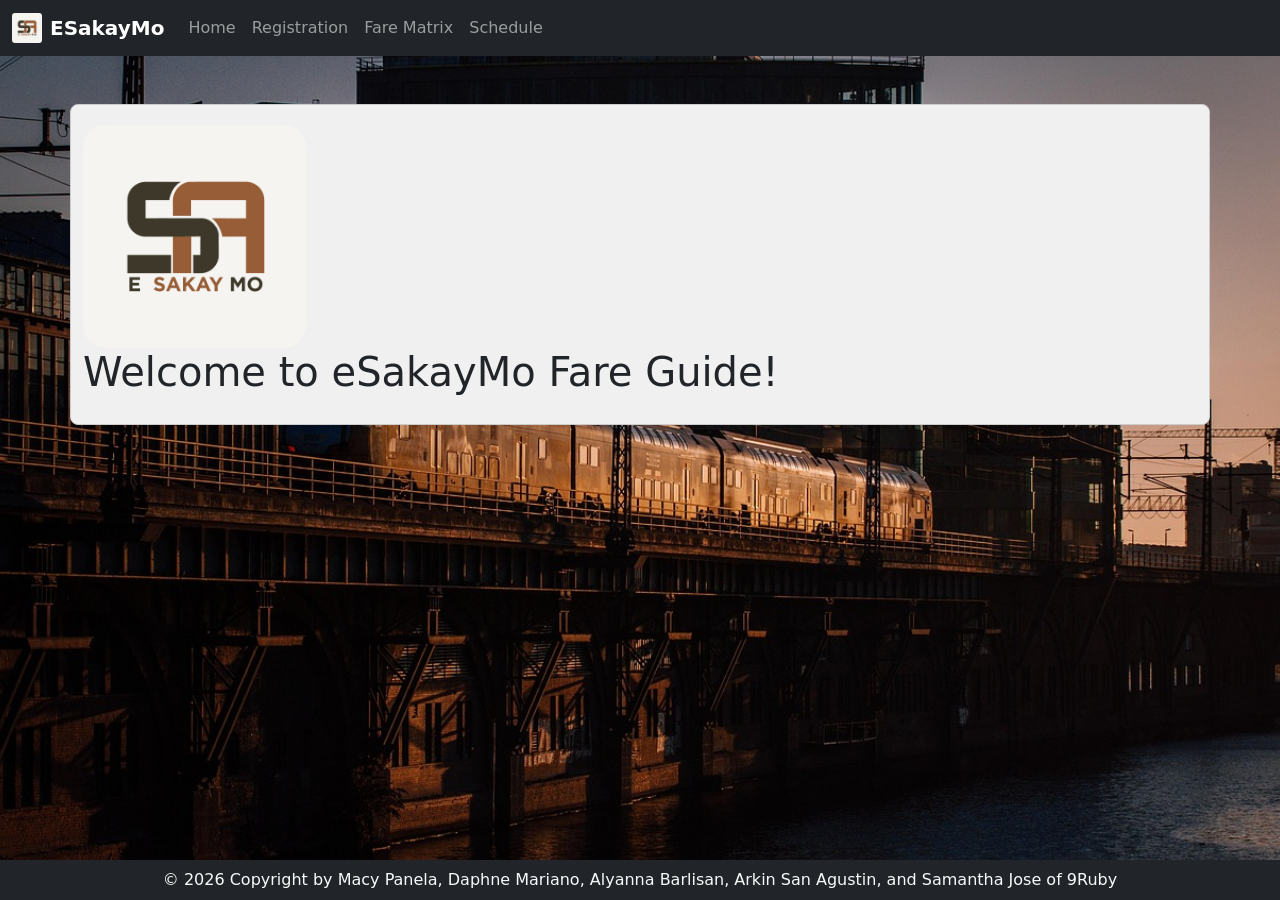
<file: index.html>
<!DOCTYPE html>
<html lang="en">
<head>
    <meta charset="UTF-8">
    <meta name="viewport" content="width=device-width, initial-scale=1.0">
    <title> Project Q3</title>
    <!-- CSS -->
    <link rel="stylesheet" type="text/css" href="styles.css">
     <!-- Bootstrap -->
      <link href="https://cdn.jsdelivr.net/npm/bootstrap@5.3.8/dist/css/bootstrap.min.css" rel="stylesheet" integrity="sha384-sRIl4kxILFvY47J16cr9ZwB07vP4J8+LH7qKQnuqkuIAvNWLzeN8tE5YBujZqJLB" crossorigin="anonymous">
      <script src="https://cdn.jsdelivr.net/npm/bootstrap@5.3.8/dist/js/bootstrap.bundle.min.js" integrity="sha384-FKyoEForCGlyvwx9Hj09JcYn3nv7wiPVlz7YYwJrWVcXK/BmnVDxM+D2scQbITxI" crossorigin="anonymous"></script>
      <script src=proj.js></script>
</head>
<body>
    
    <!--NavBar-->
<nav class="navbar navbar-expand-sm navbar-dark bg-dark sticky-top">
  <div class="container-fluid">
    <a class="navbar-brand d-flex align-center" href="index.html">
      <img src="ESakayMo Logo.png" width="30" height="30" class="me-2">
      <span class="fw-bold">ESakayMo</span>
    </a>

    <button class="navbar-toggler" type="button" data-bs-toggle="collapse" data-bs-target="#mynavbar">
      <span class="navbar-toggler-icon"></span>
    </button>

    <div class="collapse navbar-collapse" id="mynavbar">
      <ul class="navbar-nav me-auto">
        <li class="nav-item">
          <a class="nav-link" href="index.html">Home</a>
        </li>
        <li class="nav-item">
          <a class="nav-link" href="registration.html">Registration</a>
        </li>
        <li class="nav-item">
          <a class="nav-link" href="fare matrix.html">Fare Matrix</a>
        </li>
        <li class="nav-item">
          <a class="nav-link" href="schedule.html">Schedule</a>
        </li>
      </ul>
      </div>
  </div>
 </nav>
</form>
    
    <!-- HOME PAGE-->
<br>
<br>
<div class="container-sm">
    <img src="ESakayMo Logo.png">
    <h1>Welcome to eSakayMo Fare Guide!</h1>
</div>

<br>
<br>
<br>
<br>

<!-- Footer -->
     <footer class="text-center py-2 bg-dark text-light mt-auto fixed-bottom">
        &copy; 2026 Copyright by Macy Panela, Daphne Mariano, Alyanna Barlisan, Arkin San Agustin, and Samantha Jose of 9Ruby
    </footer>
    
</body>
</html>
</file>
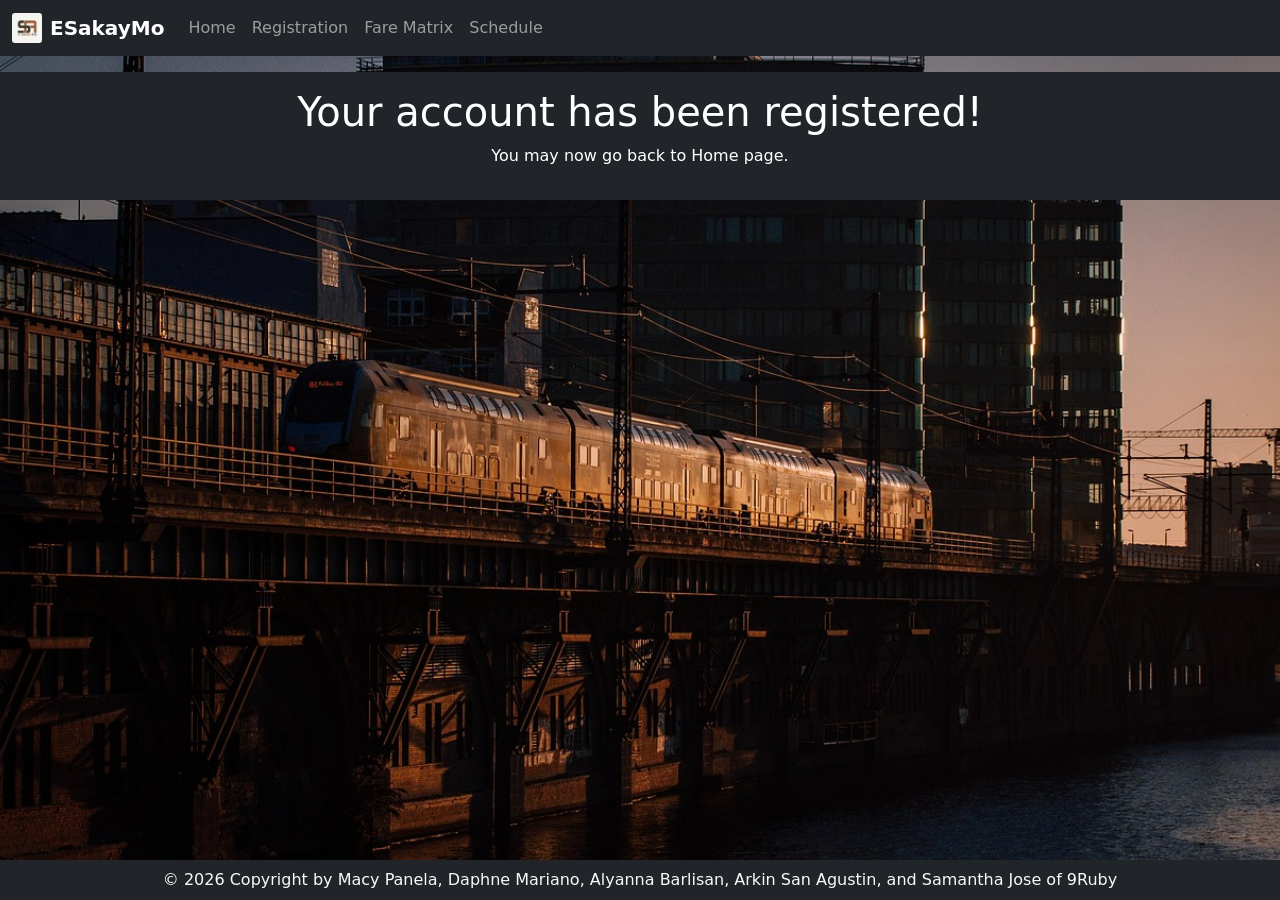
<file: confirmation.html>
<!DOCTYPE html>
<html lang="en">
<head>
    <meta charset="UTF-8">
    <meta name="viewport" content="width=device-width, initial-scale=1.0">
    <title> Project Q3</title>
    <!-- CSS -->
    <link rel="stylesheet" type="text/css" href="styles.css">
     <!-- Bootstrap -->
      <link href="https://cdn.jsdelivr.net/npm/bootstrap@5.3.8/dist/css/bootstrap.min.css" rel="stylesheet" integrity="sha384-sRIl4kxILFvY47J16cr9ZwB07vP4J8+LH7qKQnuqkuIAvNWLzeN8tE5YBujZqJLB" crossorigin="anonymous">
      <script src="https://cdn.jsdelivr.net/npm/bootstrap@5.3.8/dist/js/bootstrap.bundle.min.js" integrity="sha384-FKyoEForCGlyvwx9Hj09JcYn3nv7wiPVlz7YYwJrWVcXK/BmnVDxM+D2scQbITxI" crossorigin="anonymous"></script>
      <script src=proj.js></script>
</head>
<body>
    
    <!--NavBar-->
<nav class="navbar navbar-expand-sm navbar-dark bg-dark sticky-top">
  <div class="container-fluid">
    <a class="navbar-brand d-flex align-center" href="index.html">
      <img src="ESakayMo Logo.png" width="30" height="30" class="me-2">
      <span class="fw-bold">ESakayMo</span>
    </a>

    <button class="navbar-toggler" type="button" data-bs-toggle="collapse" data-bs-target="#mynavbar">
      <span class="navbar-toggler-icon"></span>
    </button>

    <div class="collapse navbar-collapse" id="mynavbar">
      <ul class="navbar-nav me-auto">
        <li class="nav-item">
          <a class="nav-link" href="index.html">Home</a>
        </li>
        <li class="nav-item">
          <a class="nav-link" href="registration.html">Registration</a>
        </li>
        <li class="nav-item">
          <a class="nav-link" href="fare matrix.html">Fare Matrix</a>
        </li>
        <li class="nav-item">
          <a class="nav-link" href="schedule.html">Schedule</a>
        </li>
      </ul>
      </div>
  </div>
 </nav>
</form>
    
    <!-- Content -->
    <div class="container-fluid p-3 mt-3 bg-dark text-white text-center">
        <h1>Your account has been registered!</h1>
        <p>You may now go back to Home page.</p>
    </div>

    <!-- Footer -->
     <footer class="text-center py-2 bg-dark text-light mt-auto fixed-bottom">
        &copy; 2026 Copyright by Macy Panela, Daphne Mariano, Alyanna Barlisan, Arkin San Agustin, and Samantha Jose of 9Ruby
    </footer>
</body>
</html>
</file>
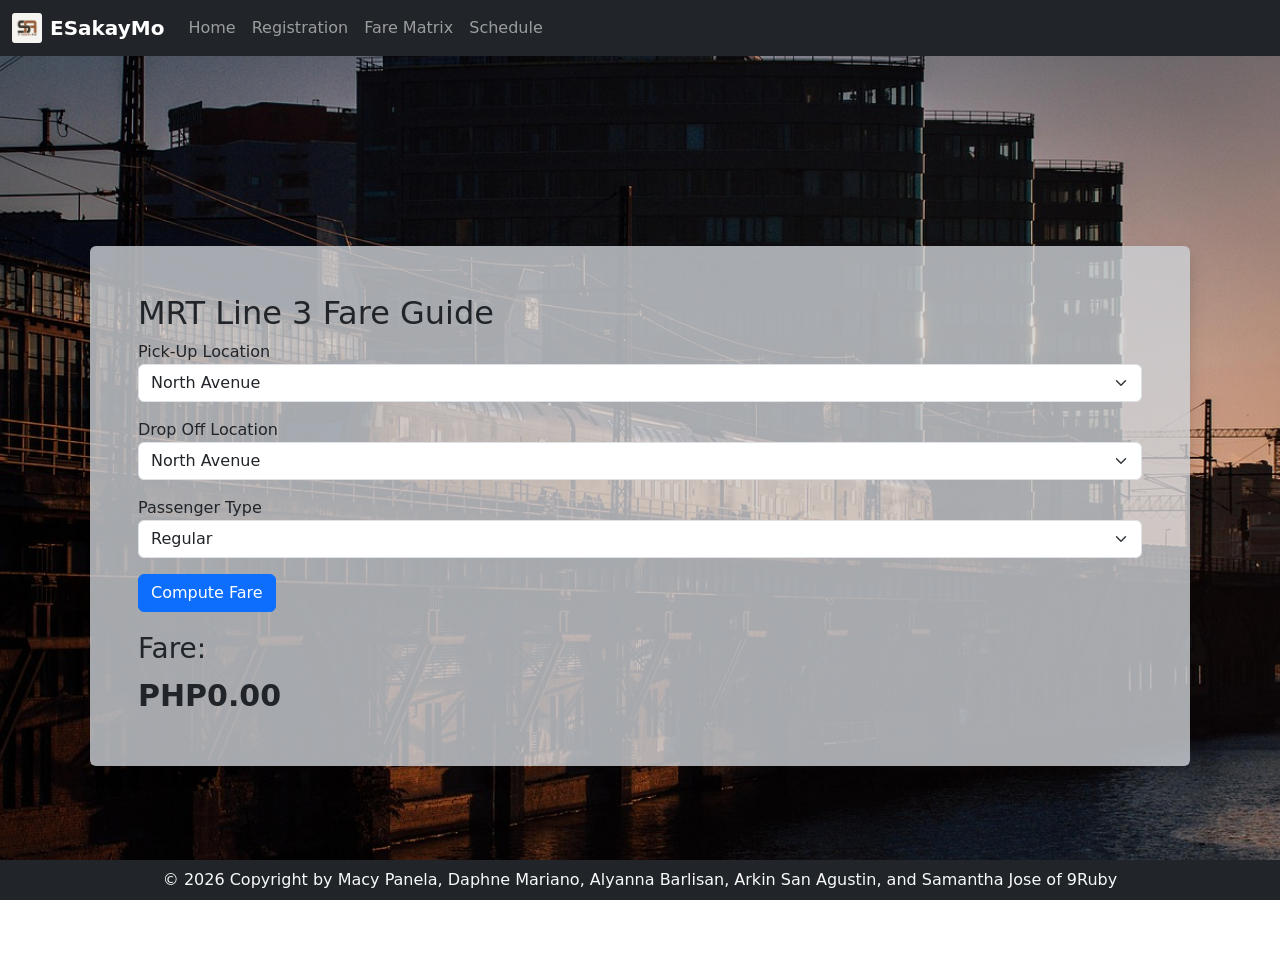
<file: fare matrix.html>
<!DOCTYPE html>
<html lang="en">
<head>
    <meta charset="UTF-8">
    <meta name="viewport" content="width=device-width, initial-scale=1.0">
    <title> Project Q3</title>
    <!-- CSS -->
    <link rel="stylesheet" type="text/css" href="styles.css">
     <!-- Bootstrap -->
      <link href="https://cdn.jsdelivr.net/npm/bootstrap@5.3.8/dist/css/bootstrap.min.css" rel="stylesheet" integrity="sha384-sRIl4kxILFvY47J16cr9ZwB07vP4J8+LH7qKQnuqkuIAvNWLzeN8tE5YBujZqJLB" crossorigin="anonymous">
      <script src="https://cdn.jsdelivr.net/npm/bootstrap@5.3.8/dist/js/bootstrap.bundle.min.js" integrity="sha384-FKyoEForCGlyvwx9Hj09JcYn3nv7wiPVlz7YYwJrWVcXK/BmnVDxM+D2scQbITxI" crossorigin="anonymous"></script>
      <script src=proj.js></script>
</head>
<body>
    
    <!--NavBar-->
<nav class="navbar navbar-expand-sm navbar-dark bg-dark sticky-top">
  <div class="container-fluid">
    <a class="navbar-brand d-flex align-center" href="index.html">
      <img src="ESakayMo Logo.png" width="30" height="30" class="me-2">
      <span class="fw-bold">ESakayMo</span>
    </a>

    <button class="navbar-toggler" type="button" data-bs-toggle="collapse" data-bs-target="#mynavbar">
      <span class="navbar-toggler-icon"></span>
    </button>

    <div class="collapse navbar-collapse" id="mynavbar">
      <ul class="navbar-nav me-auto">
        <li class="nav-item">
          <a class="nav-link" href="index.html">Home</a>
        </li>
        <li class="nav-item">
          <a class="nav-link" href="registration.html">Registration</a>
        </li>
        <li class="nav-item">
          <a class="nav-link" href="fare matrix.html">Fare Matrix</a>
        </li>
        <li class="nav-item">
          <a class="nav-link" href="schedule.html">Schedule</a>
        </li>
      </ul>
      </div>
  </div>
 </nav>
</form>

    <!-- FARE MATRIX -->

<div class="container d-flex justify-content-center align-items-center" style="min-height:100vh;">
<div class="p-5 rounded shadow" style="width:100%; max-width:1100px; background-color:rgba(207,211,216,0.8);">

<h2>MRT Line 3 Fare Guide</h2>

<label>Pick-Up Location</label>
<select id="pickup" class="form-select mb-3">
<option value="0">North Avenue</option>
<option value="1">Quezon Avenue</option>
<option value="2">Kamuning</option>
<option value="3">Cubao</option>
<option value="4">Santolan-Annapolis</option>
<option value="5">Ortigas</option>
<option value="6">Shaw Boulevard</option>
<option value="7">Boni</option>
<option value="8">Guadalupe</option>
<option value="9">Buendia</option>
<option value="10">Ayala</option>
<option value="11">Magallanes</option>
<option value="12">Taft Avenue</option>
</select>

<label>Drop Off Location</label>
<select id="dropoff" class="form-select mb-3">
<option value="0">North Avenue</option>
<option value="1">Quezon Avenue</option>
<option value="2">Kamuning</option>
<option value="3">Cubao</option>
<option value="4">Santolan-Annapolis</option>
<option value="5">Ortigas</option>
<option value="6">Shaw Boulevard</option>
<option value="7">Boni</option>
<option value="8">Guadalupe</option>
<option value="9">Buendia</option>
<option value="10">Ayala</option>
<option value="11">Magallanes</option>
<option value="12">Taft Avenue</option>
</select>

<label>Passenger Type</label>
<select id="passenger" class="form-select mb-3">
<option value="0">Regular</option>
<option value="0.20">Senior Citizen (20% off)</option>
<option value="0.20">PWD (20% off)</option>
<option value="0.20">Student (20% off)</option>
</select>

<button class="btn btn-primary" onclick="computeFare()">Compute Fare</button>

<div class="fare-box">
<h3>Fare:</h3>
<div class="fare-amount" id="fare">PHP0.00</div>
</div>

</div>
</div>

<!-- Footer -->
     <footer class="text-center py-2 bg-dark text-light mt-auto fixed-bottom">
        &copy; 2026 Copyright by Macy Panela, Daphne Mariano, Alyanna Barlisan, Arkin San Agustin, and Samantha Jose of 9Ruby
    </footer>

</body>
</html>
</file>
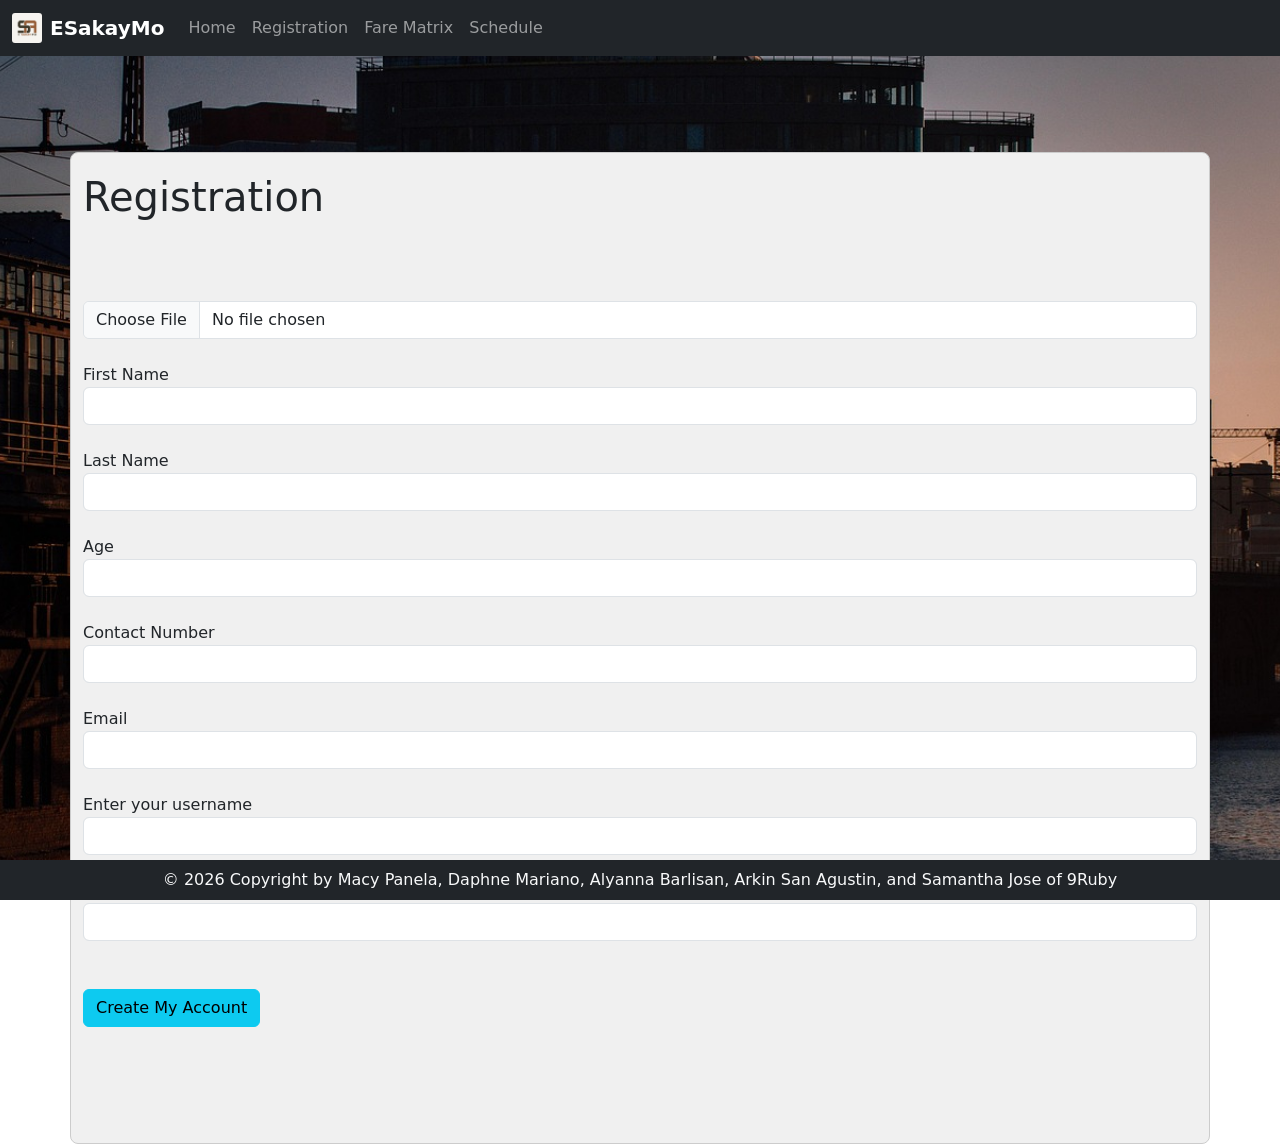
<file: registration.html>
<!DOCTYPE html>
<html lang="en">
<head>
    <meta charset="UTF-8">
    <meta name="viewport" content="width=device-width, initial-scale=1.0">
    <title> Project Q3</title>
    <!-- CSS -->
    <link rel="stylesheet" type="text/css" href="styles.css">
     <!-- Bootstrap -->
      <link href="https://cdn.jsdelivr.net/npm/bootstrap@5.3.8/dist/css/bootstrap.min.css" rel="stylesheet" integrity="sha384-sRIl4kxILFvY47J16cr9ZwB07vP4J8+LH7qKQnuqkuIAvNWLzeN8tE5YBujZqJLB" crossorigin="anonymous">
      <script src="https://cdn.jsdelivr.net/npm/bootstrap@5.3.8/dist/js/bootstrap.bundle.min.js" integrity="sha384-FKyoEForCGlyvwx9Hj09JcYn3nv7wiPVlz7YYwJrWVcXK/BmnVDxM+D2scQbITxI" crossorigin="anonymous"></script>
      <script src=proj.js></script>
</head>
<body>
    
    <!--NavBar-->
<nav class="navbar navbar-expand-sm navbar-dark bg-dark sticky-top">
  <div class="container-fluid">
    <a class="navbar-brand d-flex align-center" href="index.html">
      <img src="ESakayMo Logo.png" width="30" height="30" class="me-2">
      <span class="fw-bold">ESakayMo</span>
    </a>

    <button class="navbar-toggler" type="button" data-bs-toggle="collapse" data-bs-target="#mynavbar">
      <span class="navbar-toggler-icon"></span>
    </button>

    <div class="collapse navbar-collapse" id="mynavbar">
      <ul class="navbar-nav me-auto">
        <li class="nav-item">
          <a class="nav-link" href="index.html">Home</a>
        </li>
        <li class="nav-item">
          <a class="nav-link" href="registration.html">Registration</a>
        </li>
        <li class="nav-item">
          <a class="nav-link" href="fare matrix.html">Fare Matrix</a>
        </li>
        <li class="nav-item">
          <a class="nav-link" href="schedule.html">Schedule</a>
        </li>
      </ul>
      </div>
  </div>
 </nav>
</form>


    <!-- REGISTRATION -->
    
<br>
<br>
<br>
<br>
<div class="container-lg">
    <h1>Registration</h1>
    <br>
    <br>
    <br>
    <input type="file" class="form-control">
    <br>
    <form>
        <label for="base">First Name</label>
        <br>
        <input type="text" class="form-control">
        <br>
        <label for="base">Last Name</label>
        <br>
        <input type="text" class="form-control">
        <br>
        <label for="base">Age</label>
        <br>
        <input type="number" class= "form-control">
        <br>
        <label for="base">Contact Number</label>
        <br>
        <input type="text" class="form-control">
        <br>
        <label for="base">Email</label>
        <br>
        <input type="text" class="form-control">
        <br>
        <label for="base">Enter your username</label>
        <br>
        <input type="text" class="form-control">
        <br>
        <label for="base">Enter your password</label>
        <br>
        <input type="password" class="form-control">
        <br>
        <div class="col-12 mt-4">
            <button type="button" onclick="window.location.href='confirmation.html'" class="btn btn-info">Create My Account</button>

      
        
    </form>
</div>
<br>
<br>
<br>
<br>

<!-- Footer -->
     <footer class="text-center py-2 bg-dark text-light mt-auto fixed-bottom">
        &copy; 2026 Copyright by Macy Panela, Daphne Mariano, Alyanna Barlisan, Arkin San Agustin, and Samantha Jose of 9Ruby
    </footer>
    
</body>
</html>
</file>
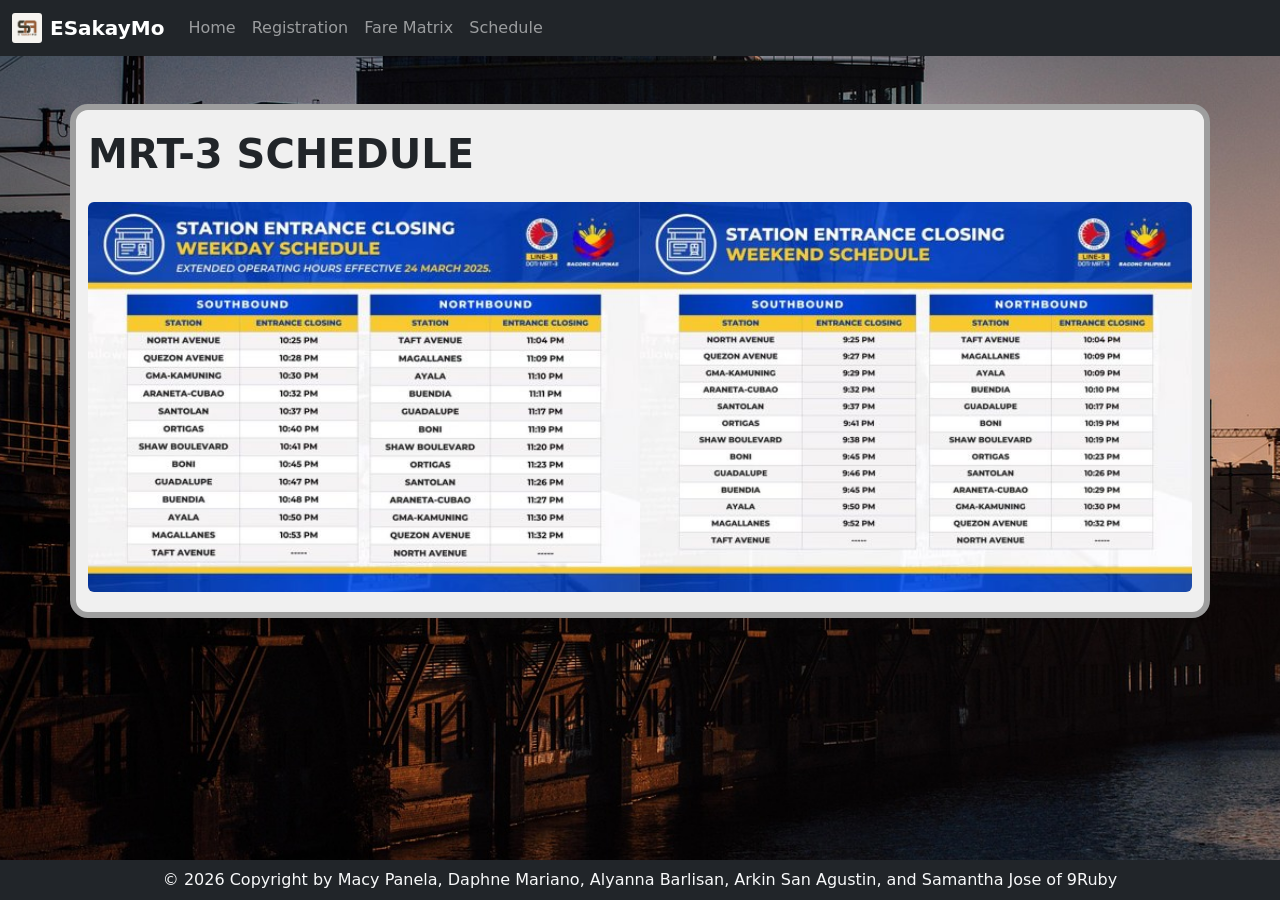
<file: schedule.html>
<!DOCTYPE html>
<html lang="en">
<head>
    <meta charset="UTF-8">
    <meta name="viewport" content="width=device-width, initial-scale=1.0">
    <title> Project Q3</title>
    <!-- CSS -->
    <link rel="stylesheet" type="text/css" href="styles.css">
     <!-- Bootstrap -->
      <link href="https://cdn.jsdelivr.net/npm/bootstrap@5.3.8/dist/css/bootstrap.min.css" rel="stylesheet" integrity="sha384-sRIl4kxILFvY47J16cr9ZwB07vP4J8+LH7qKQnuqkuIAvNWLzeN8tE5YBujZqJLB" crossorigin="anonymous">
      <script src="https://cdn.jsdelivr.net/npm/bootstrap@5.3.8/dist/js/bootstrap.bundle.min.js" integrity="sha384-FKyoEForCGlyvwx9Hj09JcYn3nv7wiPVlz7YYwJrWVcXK/BmnVDxM+D2scQbITxI" crossorigin="anonymous"></script>
      <script src=proj.js></script>
</head>
<body>
    
    <!--NavBar-->
<nav class="navbar navbar-expand-sm navbar-dark bg-dark sticky-top">
  <div class="container-fluid">
    <a class="navbar-brand d-flex align-center" href="index.html">
      <img src="ESakayMo Logo.png" width="30" height="30" class="me-2">
      <span class="fw-bold">ESakayMo</span>
    </a>

    <button class="navbar-toggler" type="button" data-bs-toggle="collapse" data-bs-target="#mynavbar">
      <span class="navbar-toggler-icon"></span>
    </button>

    <div class="collapse navbar-collapse" id="mynavbar">
      <ul class="navbar-nav me-auto">
        <li class="nav-item">
          <a class="nav-link" href="index.html">Home</a>
        </li>
        <li class="nav-item">
          <a class="nav-link" href="registration.html">Registration</a>
        </li>
        <li class="nav-item">
          <a class="nav-link" href="fare matrix.html">Fare Matrix</a>
        </li>
        <li class="nav-item">
          <a class="nav-link" href="schedule.html">Schedule</a>
        </li>
      </ul>
      </div>
  </div>
 </nav>
</form>

  <!-- SCHEDULE -->
   <div class="container-xl my-5">
    <div class="row">
        <div class="col-12">
            <h1 class="mb-4 fw-bold">MRT-3 SCHEDULE</h1>
                <img src="MRT3_Sched.jpg" class="img-fluid rounded w-100">
            </div>
        </div>
    </div>
</div>

<!-- Footer -->
     <footer class="text-center py-2 bg-dark text-light mt-auto fixed-bottom">
        &copy; 2026 Copyright by Macy Panela, Daphne Mariano, Alyanna Barlisan, Arkin San Agustin, and Samantha Jose of 9Ruby
    </footer>
</file>
<file: styles.css>
body {
      background-image: url('wal_172619-city-7576853_1280.jpg');
      background-repeat: no-repeat;
      background-attachment: fixed;  
      background-size: cover;
      background-position: center;
}

.container {
          width: 100%;
    padding-right: 15px;
    padding-left: 15px; 
    margin-right: auto;  
    margin-left: auto;   
    box-sizing: border-box;
}

img {
  width: 20%;
  border-radius: 10%;
}

.fare-box {
    margin-top: 20px;
}

.fare-amount {
    font-size: 30px;
    font-weight: bold;
}

footer {
    text-align: center;
    padding: 20px;
    color: white;
}

.container-lg {
       max-width: 1200px;
        margin: 0 auto;
        padding: 20px;
        background-color: #f0f0f0;
        border: 1px solid #ccc;
        border-radius: 8px;
}
      
.container-sm {
      max-width: 1200px;
        margin: 0 auto;
        padding: 20px;
        background-color: #f0f0f0;
        border: 1px solid #ccc;
        border-radius: 8px;
}

.navbar {
      position: sticky
}

.container-xl {
      margin: 0 auto;
        padding: 20px;
        background-color: #f0f0f0;
        border-radius: 18px 18px 18px 18px;
-webkit-border-radius: 18px 18px 18px 18px;
-moz-border-radius: 18px 18px 18px 18px;
      border: 6px solid #9e9e9e;
}
</file>
